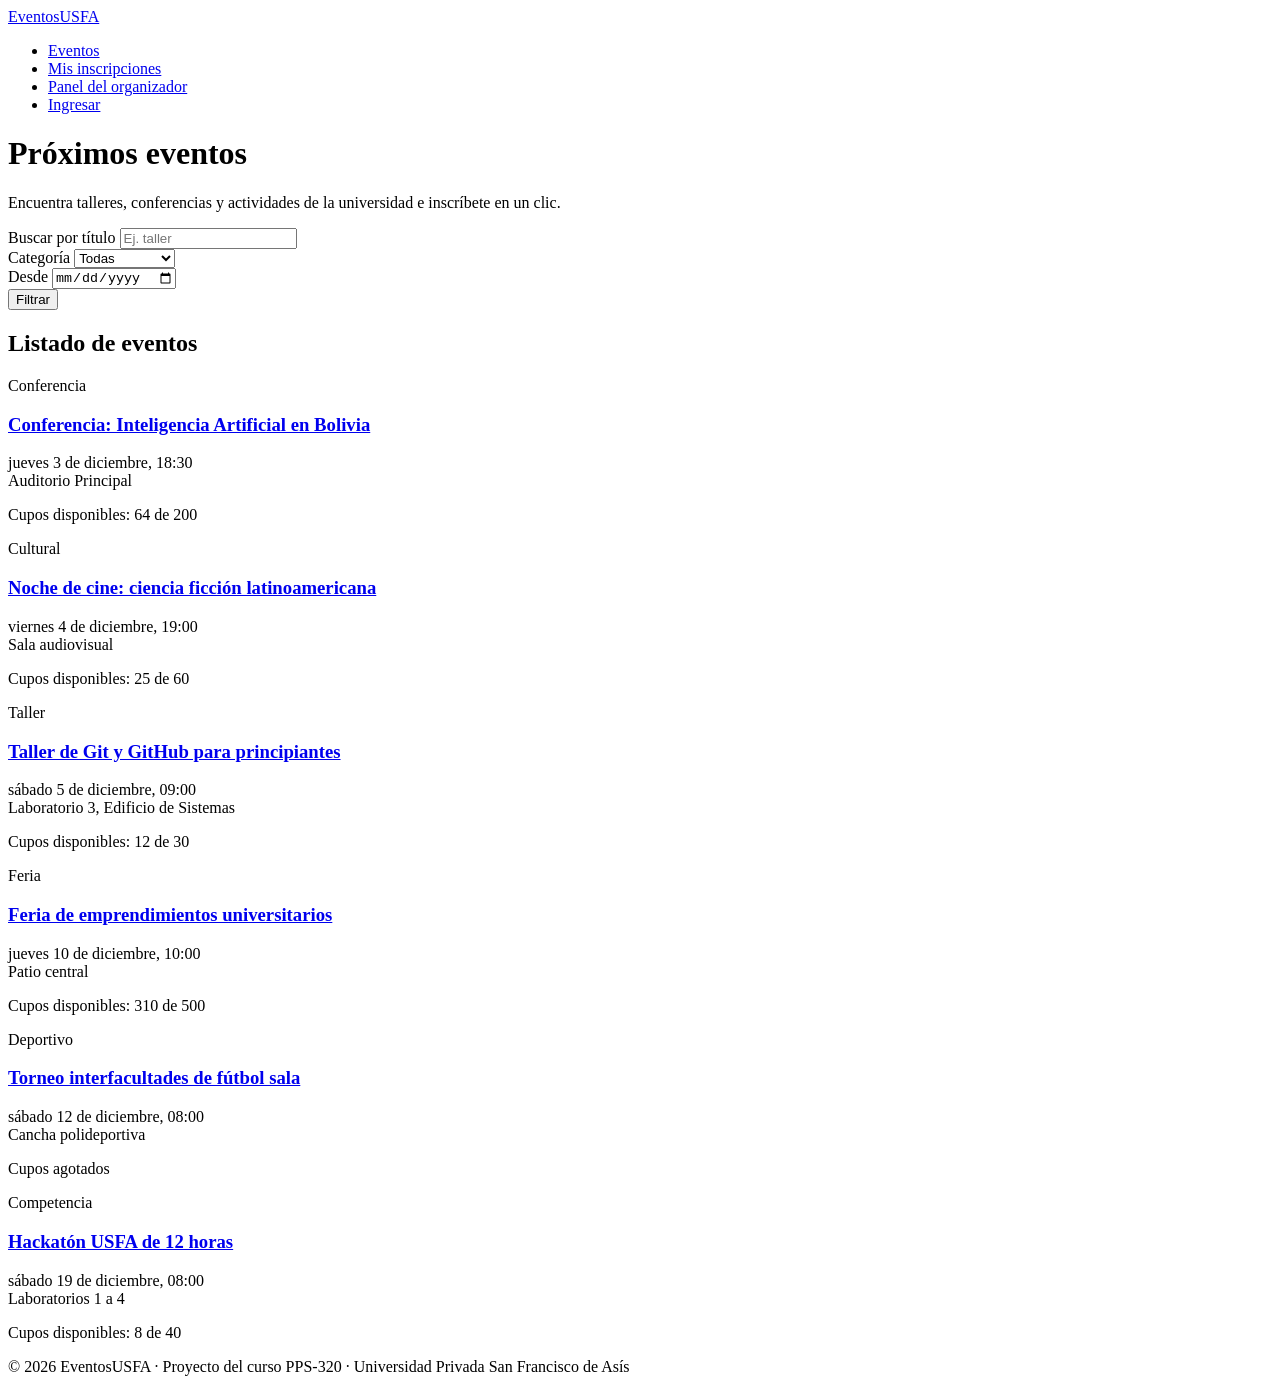
<file: dia_03_inicio/index.html>
<!DOCTYPE html>
<html lang="es">
<head>
  <meta charset="utf-8">
  <meta name="viewport" content="width=device-width, initial-scale=1">
  <title>Eventos · EventosUSFA</title>
  <meta name="description" content="Descubre e inscríbete a los eventos de la Universidad Privada San Francisco de Asís.">
  <link rel="stylesheet" href="css/styles.css">
</head>
<body>
  <header class="cabecera">
    <div class="contenedor cabecera__fila">
      <a class="marca" href="index.html">EventosUSFA</a>
      <nav aria-label="Principal">
        <ul class="menu">
          <li><a href="index.html" aria-current="page">Eventos</a></li>
          <li><a href="mis-inscripciones.html">Mis inscripciones</a></li>
          <li><a href="panel.html">Panel del organizador</a></li>
          <li><a href="login.html">Ingresar</a></li>
        </ul>
      </nav>
    </div>
  </header>
  <main class="contenedor">
    <h1>Próximos eventos</h1>
    <p>Encuentra talleres, conferencias y actividades de la universidad e inscríbete en un clic.</p>
    <search class="filtros">
      <form action="index.html" method="get" class="filtros__form">
        <div class="campo">
          <label for="q">Buscar por título</label>
          <input type="search" id="q" name="q" placeholder="Ej. taller">
        </div>
        <div class="campo">
          <label for="categoria">Categoría</label>
          <select id="categoria" name="categoria">
            <option value="">Todas</option>
            <option value="taller">Taller</option>
            <option value="conferencia">Conferencia</option>
            <option value="deportivo">Deportivo</option>
            <option value="cultural">Cultural</option>
            <option value="feria">Feria</option>
            <option value="competencia">Competencia</option>
          </select>
        </div>
        <div class="campo">
          <label for="desde">Desde</label>
          <input type="date" id="desde" name="desde">
        </div>
        <button class="boton" type="submit">Filtrar</button>
      </form>
    </search>
    <section aria-labelledby="listado">
      <h2 id="listado">Listado de eventos</h2>
      <div class="tarjetas">
        <article class="tarjeta">
          <p class="etiqueta">Conferencia</p>
          <h3 class="tarjeta__titulo"><a href="evento.html">Conferencia: Inteligencia Artificial en Bolivia</a></h3>
          <p class="tarjeta__meta"><time datetime="2026-12-03T18:30">jueves 3 de diciembre, 18:30</time><br>Auditorio Principal</p>
          <p class="tarjeta__cupos"><span class="etiqueta">Cupos disponibles: 64 de 200</span></p>
        </article>
        <article class="tarjeta">
          <p class="etiqueta">Cultural</p>
          <h3 class="tarjeta__titulo"><a href="evento.html">Noche de cine: ciencia ficción latinoamericana</a></h3>
          <p class="tarjeta__meta"><time datetime="2026-12-04T19:00">viernes 4 de diciembre, 19:00</time><br>Sala audiovisual</p>
          <p class="tarjeta__cupos"><span class="etiqueta">Cupos disponibles: 25 de 60</span></p>
        </article>
        <article class="tarjeta">
          <p class="etiqueta">Taller</p>
          <h3 class="tarjeta__titulo"><a href="evento.html">Taller de Git y GitHub para principiantes</a></h3>
          <p class="tarjeta__meta"><time datetime="2026-12-05T09:00">sábado 5 de diciembre, 09:00</time><br>Laboratorio 3, Edificio de Sistemas</p>
          <p class="tarjeta__cupos"><span class="etiqueta">Cupos disponibles: 12 de 30</span></p>
        </article>
        <article class="tarjeta">
          <p class="etiqueta">Feria</p>
          <h3 class="tarjeta__titulo"><a href="evento.html">Feria de emprendimientos universitarios</a></h3>
          <p class="tarjeta__meta"><time datetime="2026-12-10T10:00">jueves 10 de diciembre, 10:00</time><br>Patio central</p>
          <p class="tarjeta__cupos"><span class="etiqueta">Cupos disponibles: 310 de 500</span></p>
        </article>
        <article class="tarjeta">
          <p class="etiqueta">Deportivo</p>
          <h3 class="tarjeta__titulo"><a href="evento.html">Torneo interfacultades de fútbol sala</a></h3>
          <p class="tarjeta__meta"><time datetime="2026-12-12T08:00">sábado 12 de diciembre, 08:00</time><br>Cancha polideportiva</p>
          <p class="tarjeta__cupos"><span class="etiqueta etiqueta--agotado">Cupos agotados</span></p>
        </article>
        <article class="tarjeta">
          <p class="etiqueta">Competencia</p>
          <h3 class="tarjeta__titulo"><a href="evento.html">Hackatón USFA de 12 horas</a></h3>
          <p class="tarjeta__meta"><time datetime="2026-12-19T08:00">sábado 19 de diciembre, 08:00</time><br>Laboratorios 1 a 4</p>
          <p class="tarjeta__cupos"><span class="etiqueta">Cupos disponibles: 8 de 40</span></p>
        </article>
      </div>
    </section>
  </main>
  <footer class="pie">
    <div class="contenedor">
      <p>© 2026 EventosUSFA · Proyecto del curso PPS-320 · Universidad Privada San Francisco de Asís</p>
    </div>
  </footer>
</body>
</html>
</file>
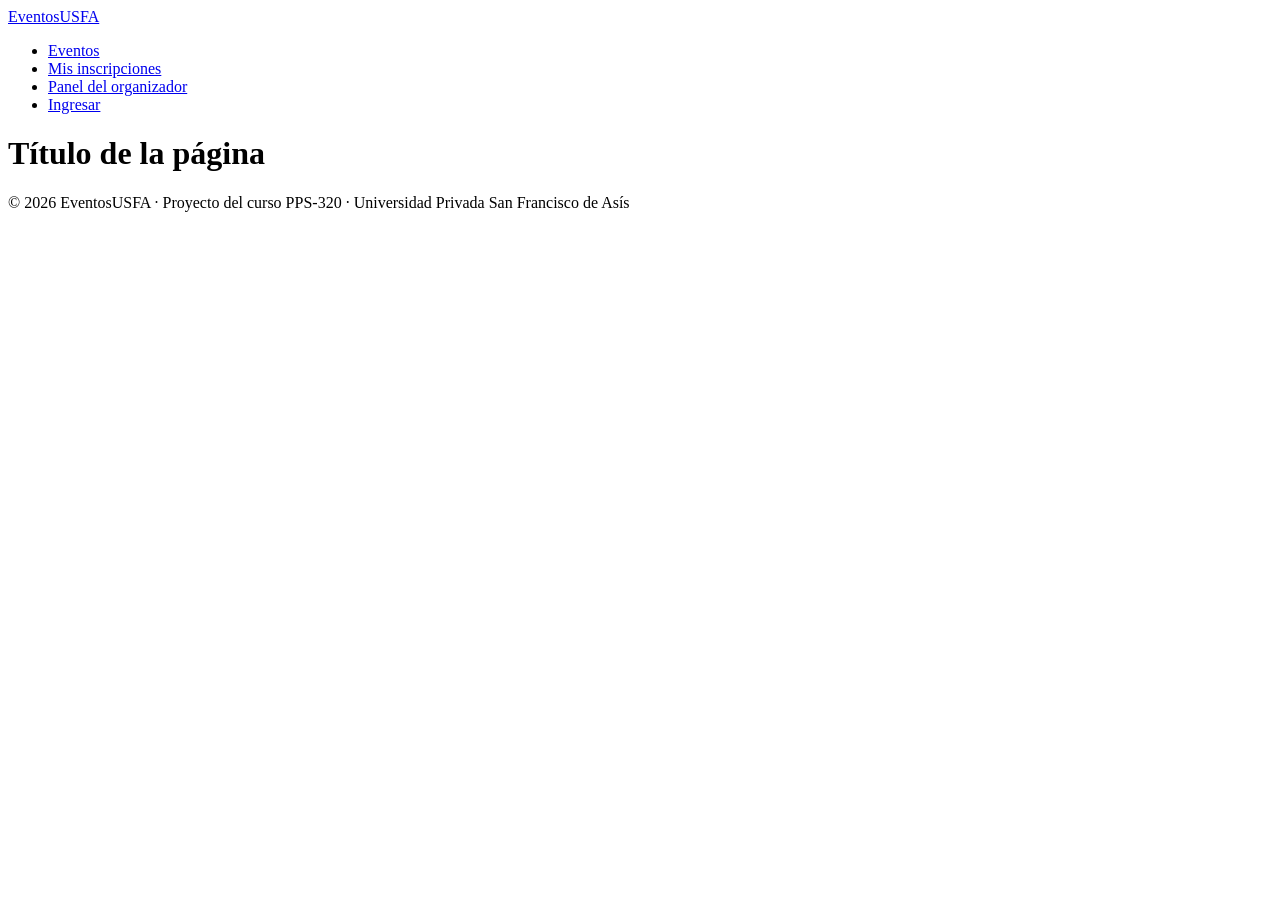
<file: plantilla.html>
<!DOCTYPE html>
<html lang="es">
<head>
  <meta charset="utf-8">
  <meta name="viewport" content="width=device-width, initial-scale=1">
  <title>Título de la página · EventosUSFA</title>
  <meta name="description" content="Descripción de la página.">
</head>
<body>
  <header>
    <a href="index.html">EventosUSFA</a>
    <nav aria-label="Principal">
      <ul>
        <li><a href="index.html" aria-current="page">Eventos</a></li>
        <li><a href="mis-inscripciones.html">Mis inscripciones</a></li>
        <li><a href="panel.html">Panel del organizador</a></li>
        <li><a href="login.html">Ingresar</a></li>
      </ul>
    </nav>
  </header>
  <main>
    <h1>Título de la página</h1>
  </main>
  <footer>
    <p>© 2026 EventosUSFA · Proyecto del curso PPS-320 · Universidad Privada San Francisco de Asís</p>
  </footer>
</body>
</html>
</file>
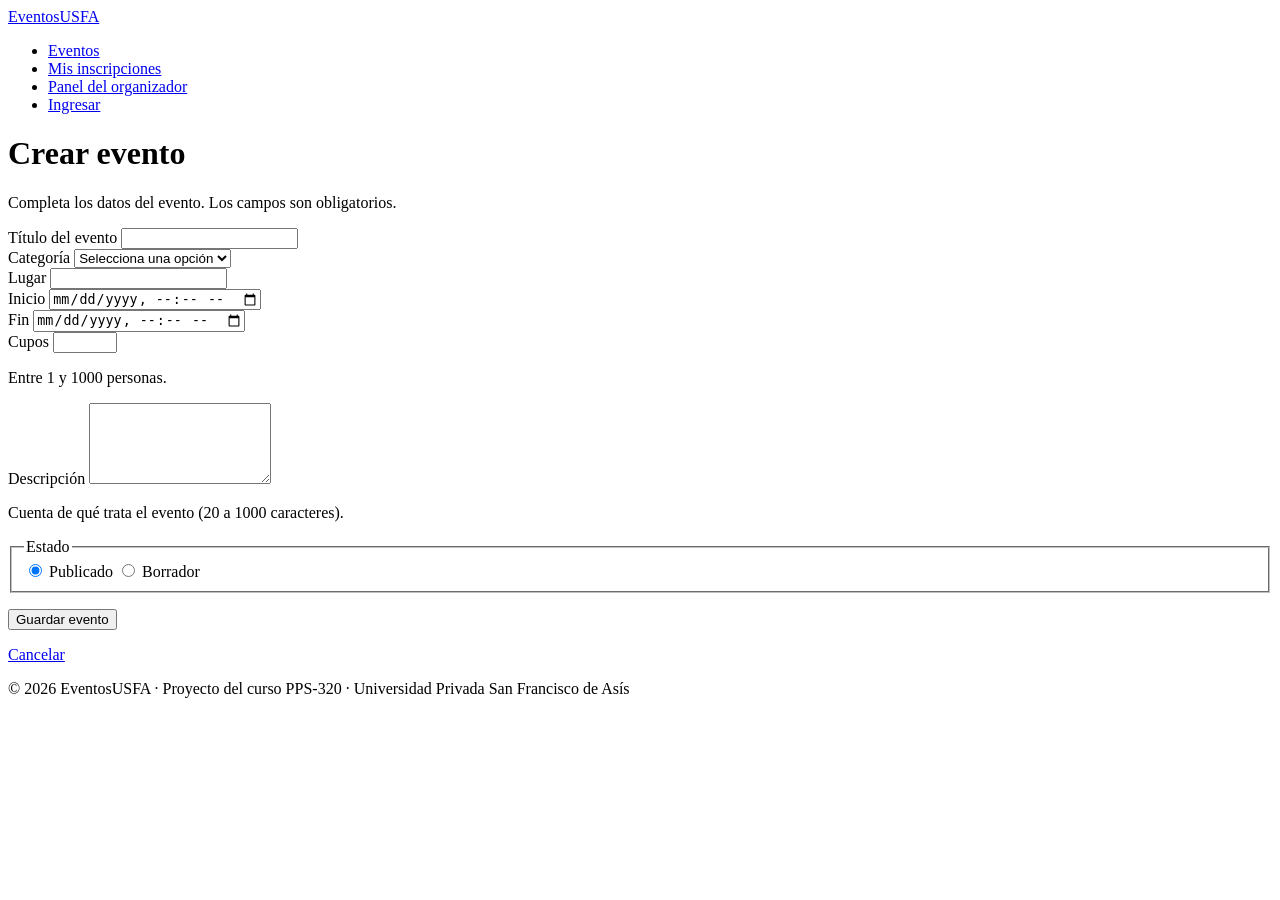
<file: dia_03_inicio/evento-form.html>
<!DOCTYPE html>
<html lang="es">
<head>
  <meta charset="utf-8">
  <meta name="viewport" content="width=device-width, initial-scale=1">
  <title>Crear evento · EventosUSFA</title>
  <meta name="description" content="Formulario para crear un evento.">
  <link rel="stylesheet" href="css/styles.css">
</head>
<body>
  <header class="cabecera">
    <div class="contenedor cabecera__fila">
      <a class="marca" href="index.html">EventosUSFA</a>
      <nav aria-label="Principal">
        <ul class="menu">
          <li><a href="index.html">Eventos</a></li>
          <li><a href="mis-inscripciones.html">Mis inscripciones</a></li>
          <li><a href="panel.html">Panel del organizador</a></li>
          <li><a href="login.html">Ingresar</a></li>
        </ul>
      </nav>
    </div>
  </header>
  <main class="contenedor">
    <h1>Crear evento</h1>
    <p>Completa los datos del evento. Los campos son obligatorios.</p>
    <form class="formulario" action="#" method="post">
      <div class="campo">
        <label for="titulo">Título del evento</label>
        <input type="text" id="titulo" name="titulo" required minlength="5" maxlength="120">
      </div>
      <div class="campo">
        <label for="categoria">Categoría</label>
        <select id="categoria" name="categoria" required>
          <option value="">Selecciona una opción</option>
          <option value="taller">Taller</option>
          <option value="conferencia">Conferencia</option>
          <option value="deportivo">Deportivo</option>
          <option value="cultural">Cultural</option>
          <option value="feria">Feria</option>
          <option value="competencia">Competencia</option>
        </select>
      </div>
      <div class="campo">
        <label for="lugar">Lugar</label>
        <input type="text" id="lugar" name="lugar" required maxlength="120">
      </div>
      <div class="campo">
        <label for="inicio">Inicio</label>
        <input type="datetime-local" id="inicio" name="inicio" required>
      </div>
      <div class="campo">
        <label for="fin">Fin</label>
        <input type="datetime-local" id="fin" name="fin" required>
      </div>
      <div class="campo">
        <label for="cupos">Cupos</label>
        <input type="number" id="cupos" name="cupos" required min="1" max="1000" step="1" inputmode="numeric" aria-describedby="cupos-ayuda">
        <p class="ayuda" id="cupos-ayuda">Entre 1 y 1000 personas.</p>
      </div>
      <div class="campo">
        <label for="descripcion">Descripción</label>
        <textarea id="descripcion" name="descripcion" rows="5" required minlength="20" maxlength="1000" aria-describedby="descripcion-ayuda"></textarea>
        <p class="ayuda" id="descripcion-ayuda">Cuenta de qué trata el evento (20 a 1000 caracteres).</p>
      </div>
      <fieldset class="campo">
        <legend>Estado</legend>
        <label><input type="radio" name="estado" value="publicado" checked> Publicado</label>
        <label><input type="radio" name="estado" value="borrador"> Borrador</label>
      </fieldset>
      <p><button class="boton" type="submit">Guardar evento</button></p>
      <p><a href="panel.html">Cancelar</a></p>
    </form>
  </main>
  <footer class="pie">
    <div class="contenedor">
      <p>© 2026 EventosUSFA · Proyecto del curso PPS-320 · Universidad Privada San Francisco de Asís</p>
    </div>
  </footer>
</body>
</html>
</file>
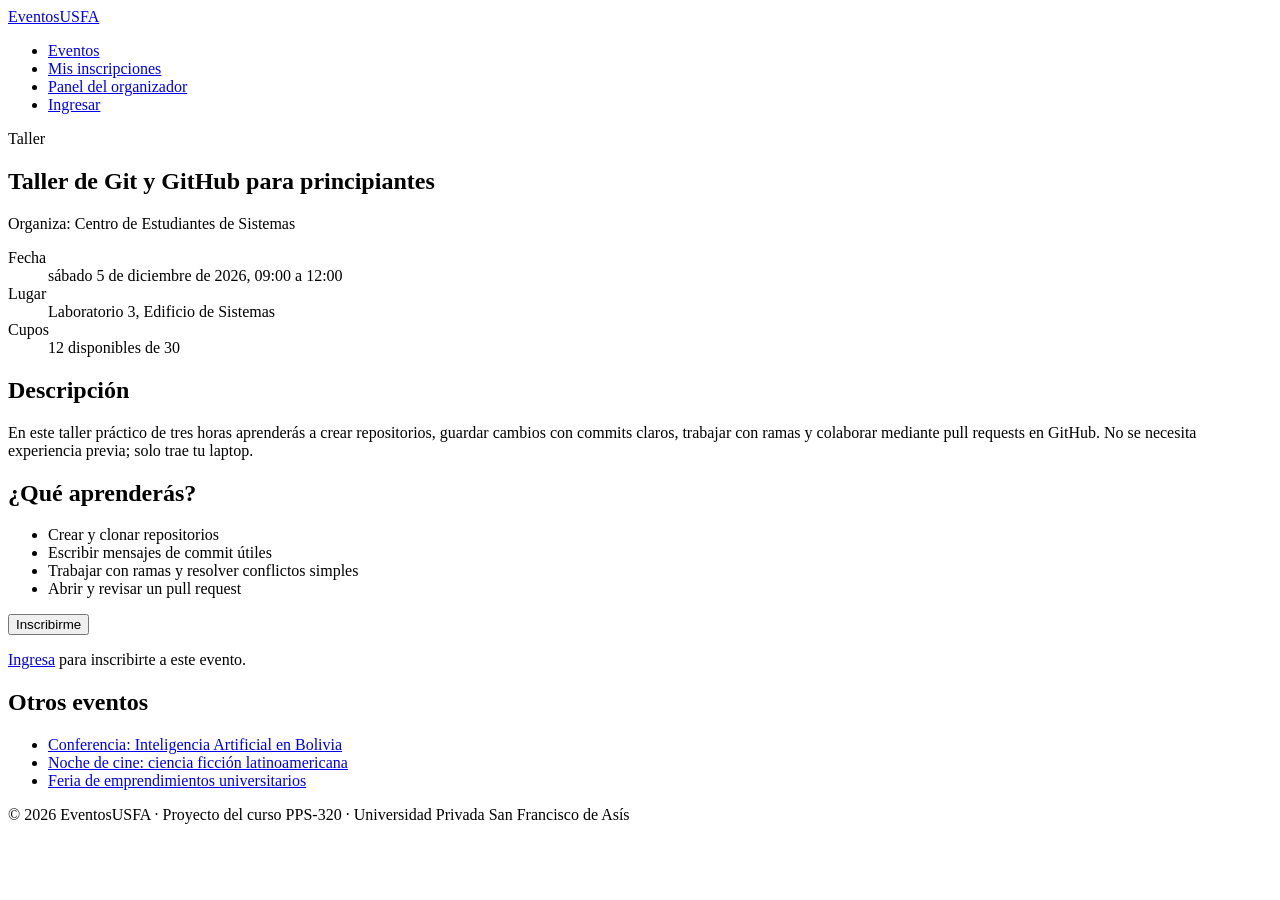
<file: dia_03_inicio/evento.html>
<!DOCTYPE html>
<html lang="es">
<head>
  <meta charset="utf-8">
  <meta name="viewport" content="width=device-width, initial-scale=1">
  <title>Taller de Git y GitHub · EventosUSFA</title>
  <meta name="description" content="Detalle del taller de Git y GitHub para principiantes.">
  <link rel="stylesheet" href="css/styles.css">
</head>
<body>
  <header class="cabecera">
    <div class="contenedor cabecera__fila">
      <a class="marca" href="index.html">EventosUSFA</a>
      <nav aria-label="Principal">
        <ul class="menu">
          <li><a href="index.html">Eventos</a></li>
          <li><a href="mis-inscripciones.html">Mis inscripciones</a></li>
          <li><a href="panel.html">Panel del organizador</a></li>
          <li><a href="login.html">Ingresar</a></li>
        </ul>
      </nav>
    </div>
  </header>
  <main class="contenedor detalle">
    <article>
      <header>
        <p class="etiqueta">Taller</p>
        <h1>Taller de Git y GitHub para principiantes</h1>
        <p class="tarjeta__meta">Organiza: Centro de Estudiantes de Sistemas</p>
      </header>
      <dl class="datos">
        <dt>Fecha</dt>
        <dd><time datetime="2026-12-05T09:00">sábado 5 de diciembre de 2026, 09:00</time> a <time datetime="2026-12-05T12:00">12:00</time></dd>
        <dt>Lugar</dt>
        <dd>Laboratorio 3, Edificio de Sistemas</dd>
        <dt>Cupos</dt>
        <dd>12 disponibles de 30</dd>
      </dl>
      <section aria-labelledby="descripcion">
        <h2 id="descripcion">Descripción</h2>
        <p>En este taller práctico de tres horas aprenderás a crear repositorios, guardar cambios con commits claros, trabajar con ramas y colaborar mediante pull requests en GitHub. No se necesita experiencia previa; solo trae tu laptop.</p>
      </section>
      <section aria-labelledby="aprenderas">
        <h2 id="aprenderas">¿Qué aprenderás?</h2>
        <ul>
          <li>Crear y clonar repositorios</li>
          <li>Escribir mensajes de commit útiles</li>
          <li>Trabajar con ramas y resolver conflictos simples</li>
          <li>Abrir y revisar un pull request</li>
        </ul>
      </section>
      <form action="#" method="post">
        <button class="boton boton--acento" type="submit">Inscribirme</button>
      </form>
      <p><a href="login.html">Ingresa</a> para inscribirte a este evento.</p>
    </article>
    <aside aria-labelledby="otros">
      <h2 id="otros">Otros eventos</h2>
      <ul>
        <li><a href="evento.html">Conferencia: Inteligencia Artificial en Bolivia</a></li>
        <li><a href="evento.html">Noche de cine: ciencia ficción latinoamericana</a></li>
        <li><a href="evento.html">Feria de emprendimientos universitarios</a></li>
      </ul>
    </aside>
  </main>
  <footer class="pie">
    <div class="contenedor">
      <p>© 2026 EventosUSFA · Proyecto del curso PPS-320 · Universidad Privada San Francisco de Asís</p>
    </div>
  </footer>
</body>
</html>
</file>
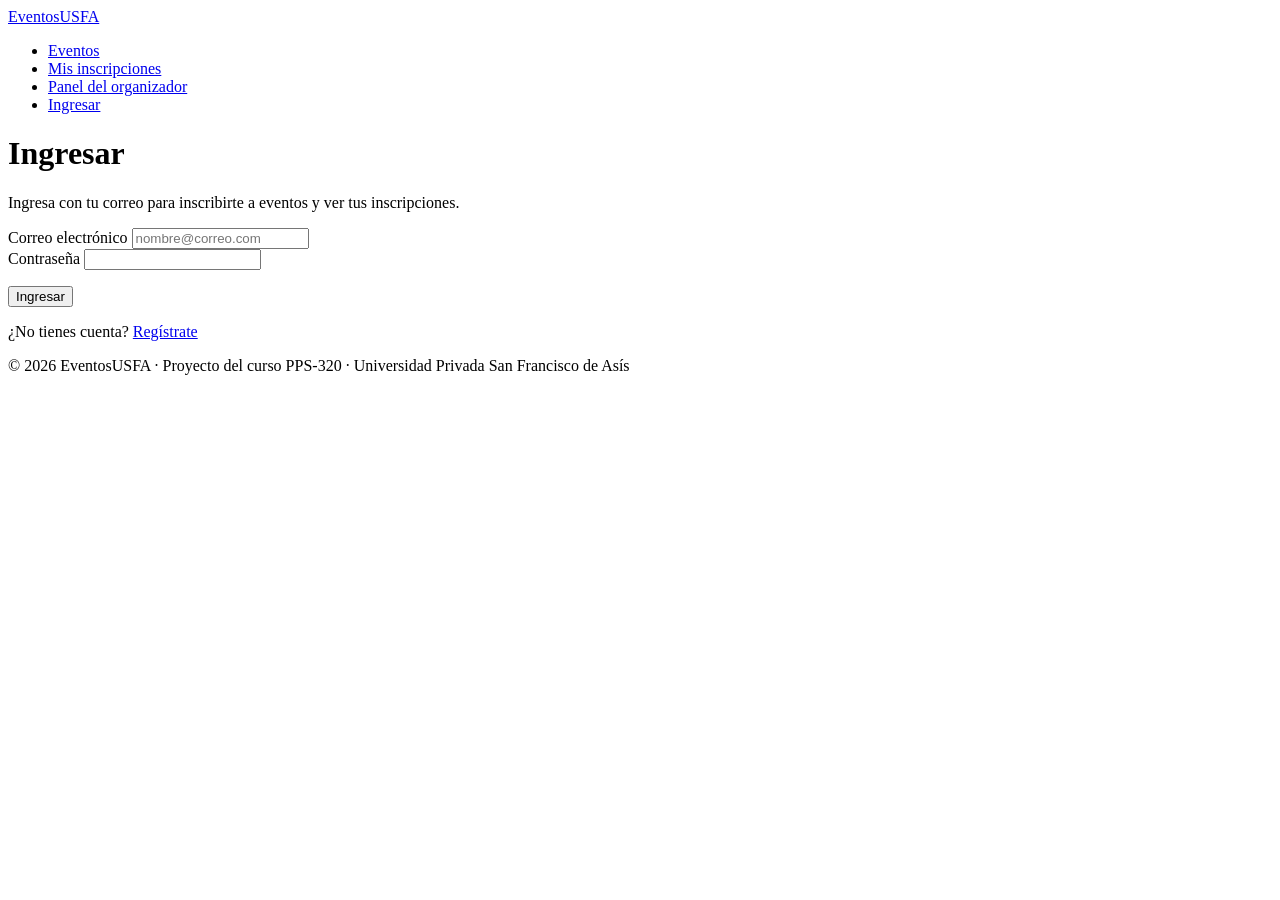
<file: dia_03_inicio/login.html>
<!DOCTYPE html>
<html lang="es">
<head>
  <meta charset="utf-8">
  <meta name="viewport" content="width=device-width, initial-scale=1">
  <title>Ingresar · EventosUSFA</title>
  <meta name="description" content="Ingresa a EventosUSFA con tu correo.">
  <link rel="stylesheet" href="css/styles.css">
</head>
<body>
  <header class="cabecera">
    <div class="contenedor cabecera__fila">
      <a class="marca" href="index.html">EventosUSFA</a>
      <nav aria-label="Principal">
        <ul class="menu">
          <li><a href="index.html">Eventos</a></li>
          <li><a href="mis-inscripciones.html">Mis inscripciones</a></li>
          <li><a href="panel.html">Panel del organizador</a></li>
          <li><a href="login.html" aria-current="page">Ingresar</a></li>
        </ul>
      </nav>
    </div>
  </header>
  <main class="contenedor">
    <h1>Ingresar</h1>
    <p>Ingresa con tu correo para inscribirte a eventos y ver tus inscripciones.</p>
    <form class="formulario" action="#" method="post">
      <div class="campo">
        <label for="correo">Correo electrónico</label>
        <input type="email" id="correo" name="correo" required autocomplete="email" placeholder="nombre@correo.com">
      </div>
      <div class="campo">
        <label for="clave">Contraseña</label>
        <input type="password" id="clave" name="clave" required minlength="8" autocomplete="current-password">
      </div>
      <p><button class="boton" type="submit">Ingresar</button></p>
      <p>¿No tienes cuenta? <a href="registro.html">Regístrate</a></p>
    </form>
  </main>
  <footer class="pie">
    <div class="contenedor">
      <p>© 2026 EventosUSFA · Proyecto del curso PPS-320 · Universidad Privada San Francisco de Asís</p>
    </div>
  </footer>
</body>
</html>
</file>
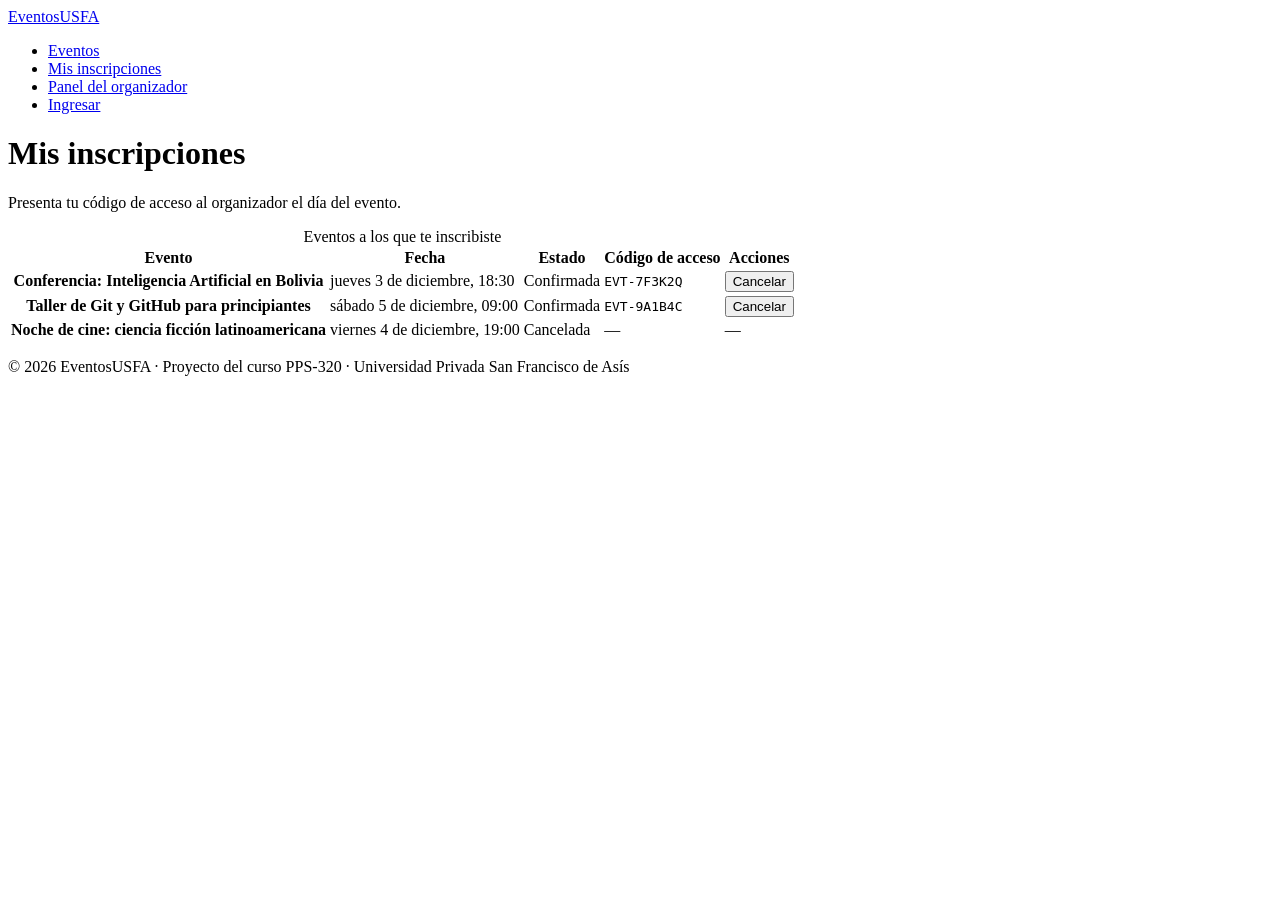
<file: dia_03_inicio/mis-inscripciones.html>
<!DOCTYPE html>
<html lang="es">
<head>
  <meta charset="utf-8">
  <meta name="viewport" content="width=device-width, initial-scale=1">
  <title>Mis inscripciones · EventosUSFA</title>
  <meta name="description" content="Eventos a los que te inscribiste.">
  <link rel="stylesheet" href="css/styles.css">
</head>
<body>
  <header class="cabecera">
    <div class="contenedor cabecera__fila">
      <a class="marca" href="index.html">EventosUSFA</a>
      <nav aria-label="Principal">
        <ul class="menu">
          <li><a href="index.html">Eventos</a></li>
          <li><a href="mis-inscripciones.html" aria-current="page">Mis inscripciones</a></li>
          <li><a href="panel.html">Panel del organizador</a></li>
          <li><a href="login.html">Ingresar</a></li>
        </ul>
      </nav>
    </div>
  </header>
  <main class="contenedor">
    <h1>Mis inscripciones</h1>
    <p>Presenta tu código de acceso al organizador el día del evento.</p>
    <div class="tabla-contenedor">
      <table class="tabla">
        <caption>Eventos a los que te inscribiste</caption>
        <thead>
          <tr>
            <th scope="col">Evento</th>
            <th scope="col">Fecha</th>
            <th scope="col">Estado</th>
            <th scope="col">Código de acceso</th>
            <th scope="col">Acciones</th>
          </tr>
        </thead>
        <tbody>
          <tr>
            <th scope="row">Conferencia: Inteligencia Artificial en Bolivia</th>
            <td><time datetime="2026-12-03T18:30">jueves 3 de diciembre, 18:30</time></td>
            <td>Confirmada</td>
            <td><code>EVT-7F3K2Q</code></td>
            <td><button class="boton boton--borde" type="button">Cancelar</button></td>
          </tr>
          <tr>
            <th scope="row">Taller de Git y GitHub para principiantes</th>
            <td><time datetime="2026-12-05T09:00">sábado 5 de diciembre, 09:00</time></td>
            <td>Confirmada</td>
            <td><code>EVT-9A1B4C</code></td>
            <td><button class="boton boton--borde" type="button">Cancelar</button></td>
          </tr>
          <tr>
            <th scope="row">Noche de cine: ciencia ficción latinoamericana</th>
            <td><time datetime="2026-12-04T19:00">viernes 4 de diciembre, 19:00</time></td>
            <td>Cancelada</td>
            <td>—</td>
            <td>—</td>
          </tr>
        </tbody>
      </table>
    </div>
  </main>
  <footer class="pie">
    <div class="contenedor">
      <p>© 2026 EventosUSFA · Proyecto del curso PPS-320 · Universidad Privada San Francisco de Asís</p>
    </div>
  </footer>
</body>
</html>
</file>
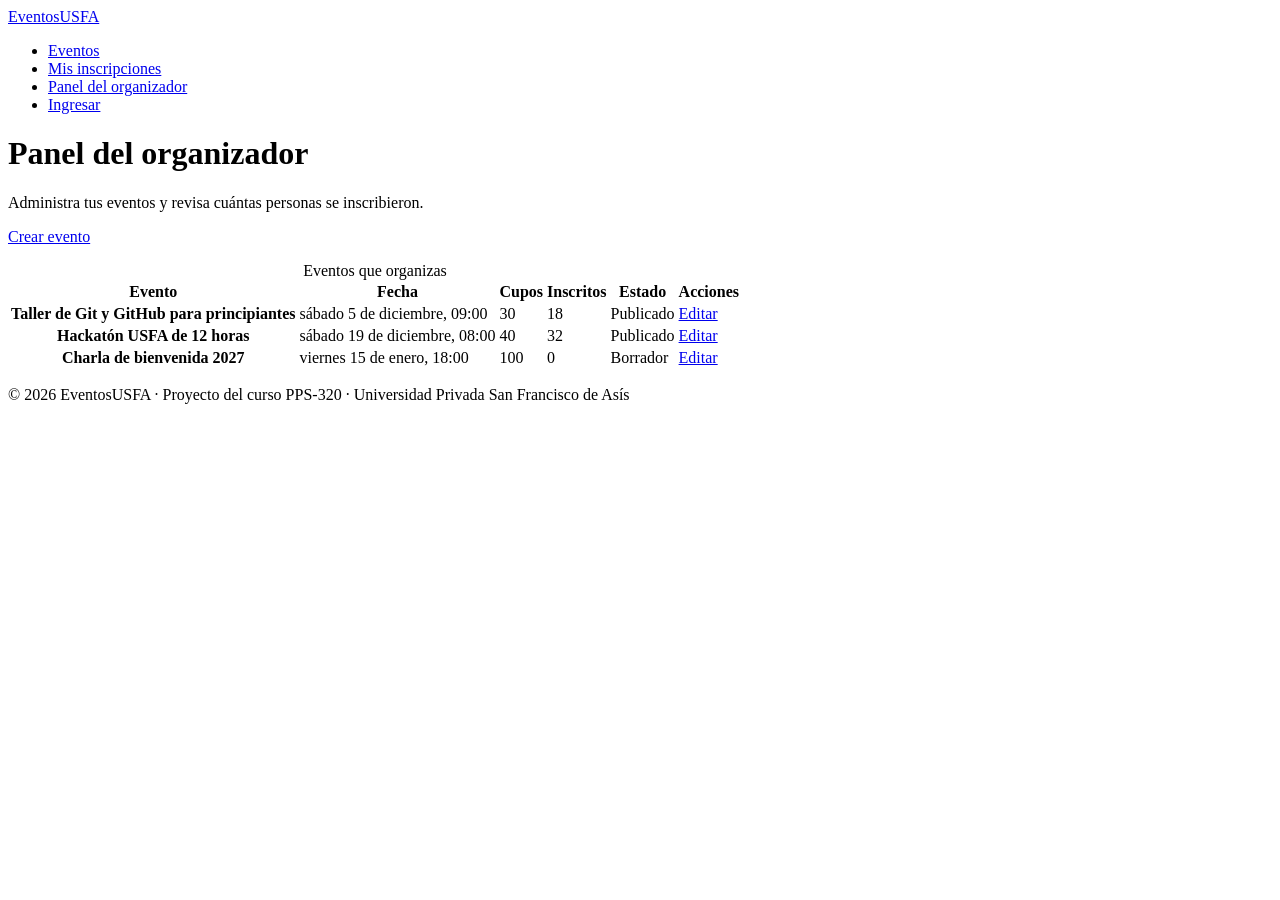
<file: dia_03_inicio/panel.html>
<!DOCTYPE html>
<html lang="es">
<head>
  <meta charset="utf-8">
  <meta name="viewport" content="width=device-width, initial-scale=1">
  <title>Panel del organizador · EventosUSFA</title>
  <meta name="description" content="Administra tus eventos.">
  <link rel="stylesheet" href="css/styles.css">
</head>
<body>
  <header class="cabecera">
    <div class="contenedor cabecera__fila">
      <a class="marca" href="index.html">EventosUSFA</a>
      <nav aria-label="Principal">
        <ul class="menu">
          <li><a href="index.html">Eventos</a></li>
          <li><a href="mis-inscripciones.html">Mis inscripciones</a></li>
          <li><a href="panel.html" aria-current="page">Panel del organizador</a></li>
          <li><a href="login.html">Ingresar</a></li>
        </ul>
      </nav>
    </div>
  </header>
  <main class="contenedor">
    <h1>Panel del organizador</h1>
    <p>Administra tus eventos y revisa cuántas personas se inscribieron.</p>
    <p><a class="boton boton--acento" href="evento-form.html">Crear evento</a></p>
    <div class="tabla-contenedor">
      <table class="tabla">
        <caption>Eventos que organizas</caption>
        <thead>
          <tr>
            <th scope="col">Evento</th>
            <th scope="col">Fecha</th>
            <th scope="col">Cupos</th>
            <th scope="col">Inscritos</th>
            <th scope="col">Estado</th>
            <th scope="col">Acciones</th>
          </tr>
        </thead>
        <tbody>
          <tr>
            <th scope="row">Taller de Git y GitHub para principiantes</th>
            <td><time datetime="2026-12-05T09:00">sábado 5 de diciembre, 09:00</time></td>
            <td>30</td>
            <td>18</td>
            <td>Publicado</td>
            <td><a href="evento-form.html">Editar</a></td>
          </tr>
          <tr>
            <th scope="row">Hackatón USFA de 12 horas</th>
            <td><time datetime="2026-12-19T08:00">sábado 19 de diciembre, 08:00</time></td>
            <td>40</td>
            <td>32</td>
            <td>Publicado</td>
            <td><a href="evento-form.html">Editar</a></td>
          </tr>
          <tr>
            <th scope="row">Charla de bienvenida 2027</th>
            <td><time datetime="2027-01-15T18:00">viernes 15 de enero, 18:00</time></td>
            <td>100</td>
            <td>0</td>
            <td>Borrador</td>
            <td><a href="evento-form.html">Editar</a></td>
          </tr>
        </tbody>
      </table>
    </div>
  </main>
  <footer class="pie">
    <div class="contenedor">
      <p>© 2026 EventosUSFA · Proyecto del curso PPS-320 · Universidad Privada San Francisco de Asís</p>
    </div>
  </footer>
</body>
</html>
</file>
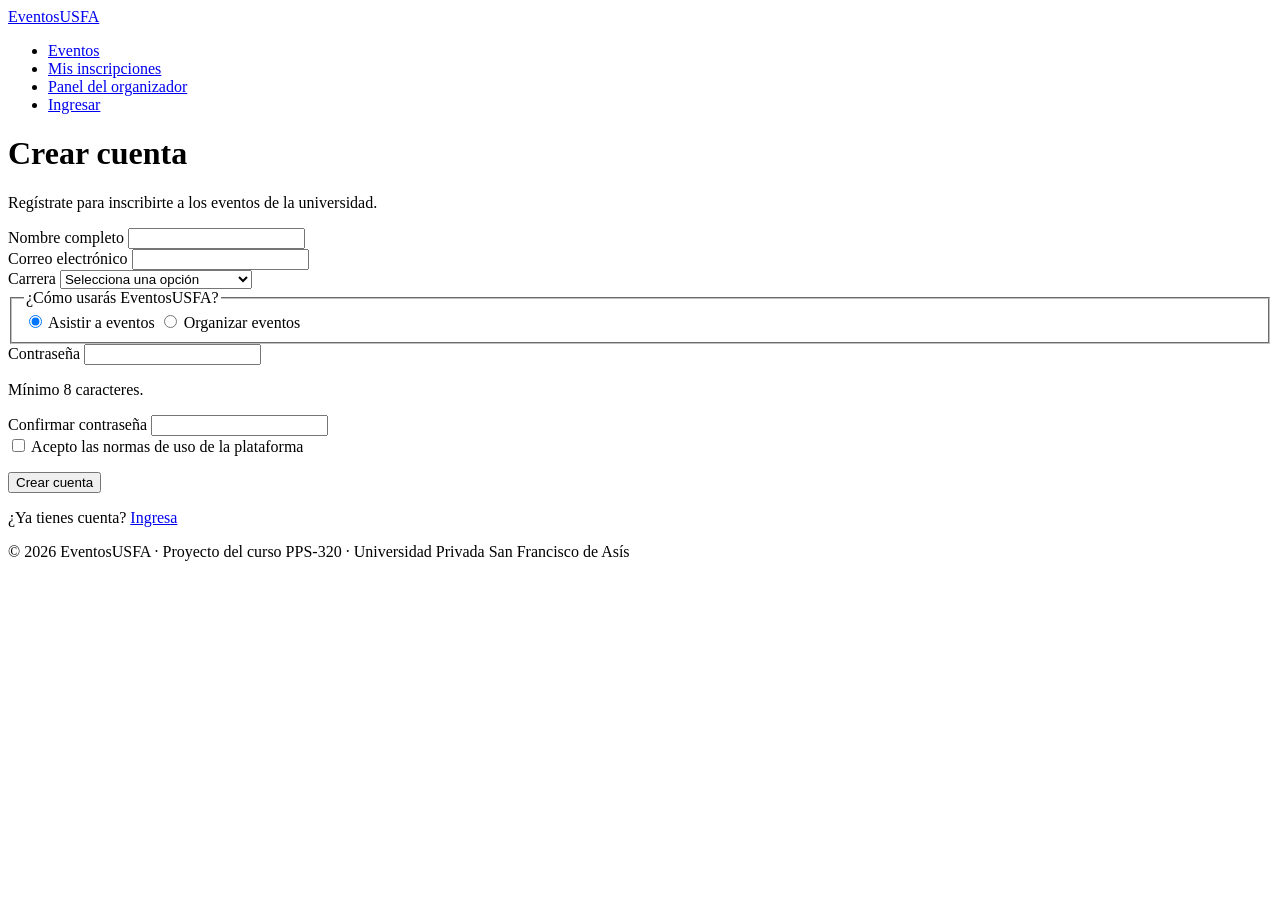
<file: dia_03_inicio/registro.html>
<!DOCTYPE html>
<html lang="es">
<head>
  <meta charset="utf-8">
  <meta name="viewport" content="width=device-width, initial-scale=1">
  <title>Crear cuenta · EventosUSFA</title>
  <meta name="description" content="Crea tu cuenta en EventosUSFA.">
  <link rel="stylesheet" href="css/styles.css">
</head>
<body>
  <header class="cabecera">
    <div class="contenedor cabecera__fila">
      <a class="marca" href="index.html">EventosUSFA</a>
      <nav aria-label="Principal">
        <ul class="menu">
          <li><a href="index.html">Eventos</a></li>
          <li><a href="mis-inscripciones.html">Mis inscripciones</a></li>
          <li><a href="panel.html">Panel del organizador</a></li>
          <li><a href="login.html">Ingresar</a></li>
        </ul>
      </nav>
    </div>
  </header>
  <main class="contenedor">
    <h1>Crear cuenta</h1>
    <p>Regístrate para inscribirte a los eventos de la universidad.</p>
    <form class="formulario" action="#" method="post">
      <div class="campo">
        <label for="nombre">Nombre completo</label>
        <input type="text" id="nombre" name="nombre" required minlength="3" maxlength="80" autocomplete="name">
      </div>
      <div class="campo">
        <label for="correo">Correo electrónico</label>
        <input type="email" id="correo" name="correo" required autocomplete="email">
      </div>
      <div class="campo">
        <label for="carrera">Carrera</label>
        <select id="carrera" name="carrera" required>
          <option value="">Selecciona una opción</option>
          <option value="sistemas">Ingeniería de Sistemas</option>
          <option value="industrial">Ingeniería Industrial</option>
          <option value="administracion">Administración de Empresas</option>
          <option value="derecho">Derecho</option>
          <option value="otra">Otra</option>
        </select>
      </div>
      <fieldset class="campo">
        <legend>¿Cómo usarás EventosUSFA?</legend>
        <label><input type="radio" name="rol" value="asistente" checked> Asistir a eventos</label>
        <label><input type="radio" name="rol" value="organizador"> Organizar eventos</label>
      </fieldset>
      <div class="campo">
        <label for="clave">Contraseña</label>
        <input type="password" id="clave" name="clave" required minlength="8" autocomplete="new-password" aria-describedby="clave-ayuda">
        <p class="ayuda" id="clave-ayuda">Mínimo 8 caracteres.</p>
      </div>
      <div class="campo">
        <label for="clave2">Confirmar contraseña</label>
        <input type="password" id="clave2" name="clave2" required minlength="8" autocomplete="new-password">
      </div>
      <div class="campo">
        <label><input type="checkbox" id="terminos" name="terminos" required> Acepto las normas de uso de la plataforma</label>
      </div>
      <p><button class="boton" type="submit">Crear cuenta</button></p>
      <p>¿Ya tienes cuenta? <a href="login.html">Ingresa</a></p>
    </form>
  </main>
  <footer class="pie">
    <div class="contenedor">
      <p>© 2026 EventosUSFA · Proyecto del curso PPS-320 · Universidad Privada San Francisco de Asís</p>
    </div>
  </footer>
</body>
</html>
</file>
<file: dia_03_inicio/css/styles.css>
/* Aquí escribirás tu CSS durante el Día 3 */
</file>
